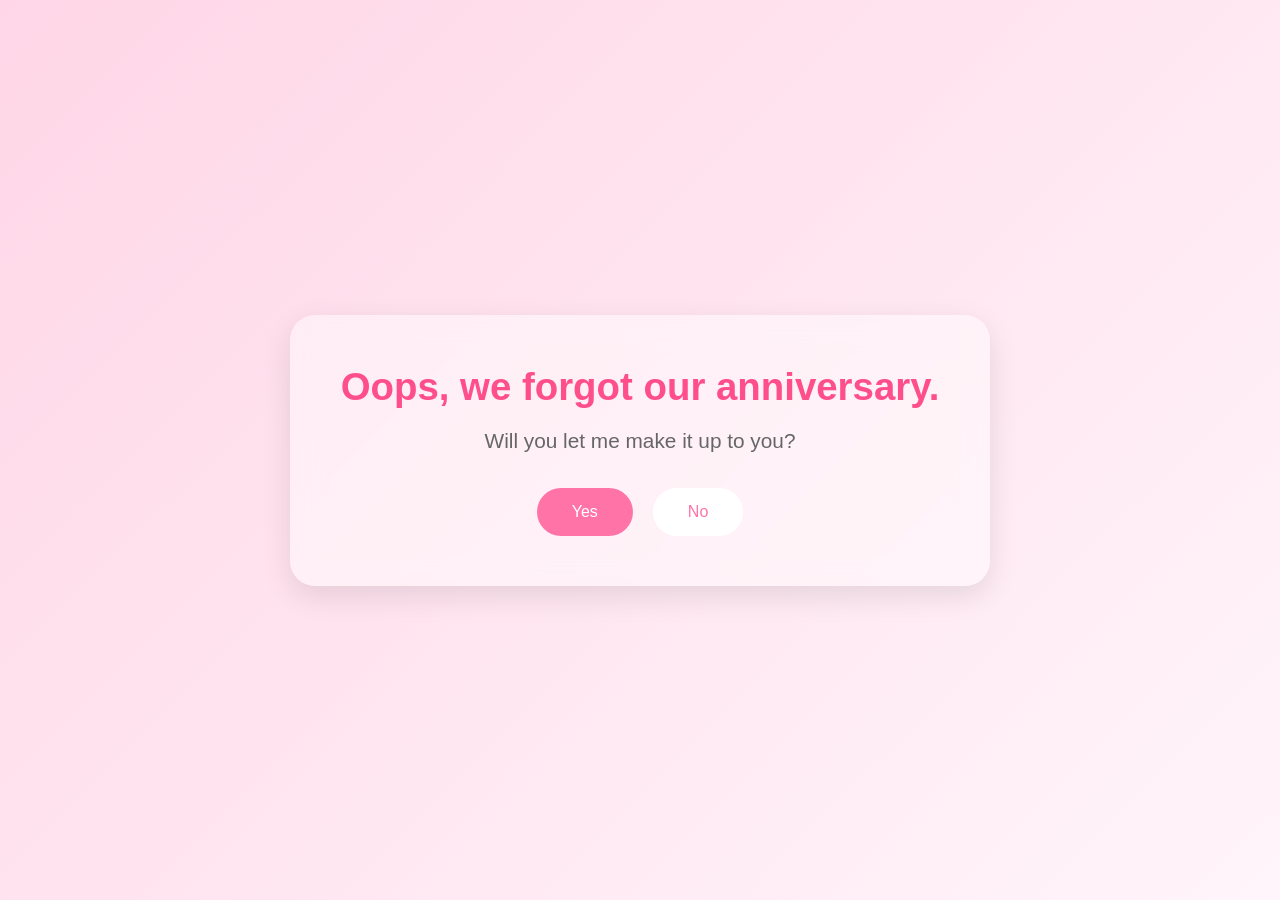
<file: index.html>
<!DOCTYPE html>
<html lang="en">
<head>
<meta charset="UTF-8">
<meta name="viewport" content="width=device-width, initial-scale=1.0">

<title>For You</title>

<link rel="stylesheet" href="style.css">
</head>

<body>

<div class="hearts"></div>

<div class="container">

    <h1>Oops, we forgot our anniversary.</h1>

    <p>Will you let me make it up to you?</p>

    <div class="buttons">

        <button class="yes-btn" onclick="window.location.href='page2.html'">
            Yes
        </button>

        <button class="no-btn" onclick="showError()">
            No
        </button>

    </div>

</div>

<div id="popup" class="popup">

    <div class="popup-content">

        <h2>Error</h2>

        <p>You must choose "Yes" to continue</p>

        <button onclick="closePopup()">Okay</button>

    </div>

</div>

<script src="script.js"></script>

</body>
</html>
</file>
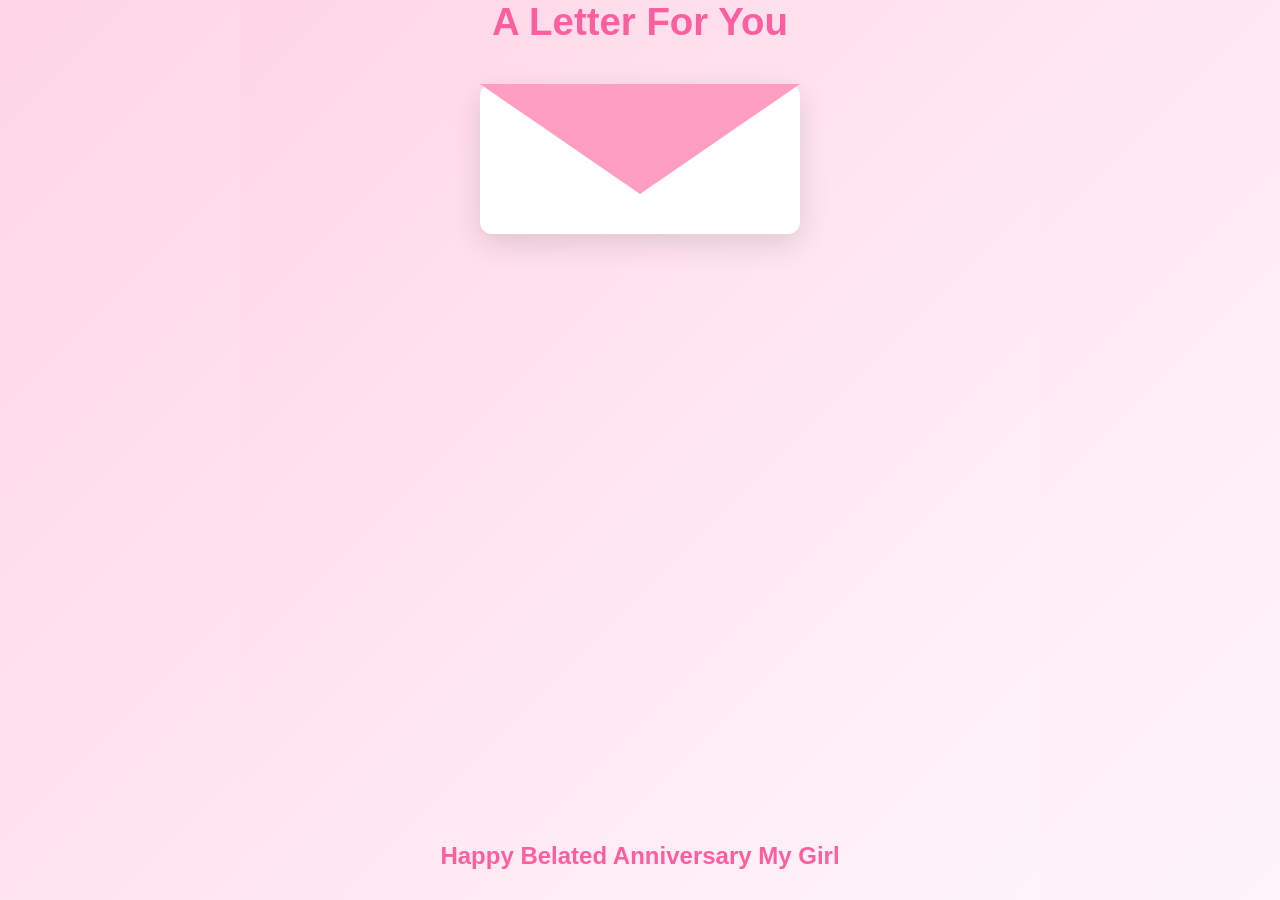
<file: letter.html>
<!DOCTYPE html>
<html lang="en">
<head>

<meta charset="UTF-8">
<meta name="viewport" content="width=device-width, initial-scale=1.0">

<title>Love Letter</title>

<link rel="stylesheet" href="style.css">

</head>

<body>

<div class="letter-page">

    <h1 class="letter-title">
        A Letter For You
    </h1>

    <div class="envelope" onclick="openLetter()">

        <div class="envelope-top"></div>

        <div class="envelope-body">

            <p>Click to open</p>

        </div>

    </div>

    <div id="letter" class="letter">

        <div class="letter-content">

            <h2>قلب من؛</h2>

            <p dir="rtl"> 
بیشتر از سه سال از روزی که اولین مکالمه رو باهم داشتیم میگذره، هر روز و هر ثانیه ای که از اون روز دور تر شدیم احساسات من برای تو بیشتر شد
پستی بلندی های زیادی رو باهم گذروندیم و میدونم یک جاهایی فکر میکردی قراره که به پایان برسه
ولی الان این ماییم، بعد از گذشت سه سال هنوز هم مرحم درد های منی و تنها کسی که با خیال راحت بهش پناه میبرم
تنها کسی که تا ابد و یک رو دوستش خواهم داشت و هیچوقت از شدتش کم نمیشه 
میخوام بدونی که گذر زمان چیزی از ارزش تو برای من کم نمیکنه و نخواهد کرد
تا ابد دختر دوست‌داشتنی من میمونی و گوشه به گوشه این قلب متعلق به تو میمونه
ممنونم که تموم این سال ها من رو تحمل کردی و هیچوقت ازم رو برنگردوندی
ببخشید که مهمترین تاریخ ممکن رو فراموش کردم، امیدوارم این جبرانش کرده باشه
این خط ها به همراه هزاران بوسه و بغل تقدیم به تو ستایش ِ من. 
و طبق معمول امیدوارم سال بعد بتونیم سالگردمون رو کنار هم جشن بگیریم

دوستدار همیشگیت؛ طنازِ تو.

            </p>
        </div>

    </div>
	<div class="final-message">

 Happy Belated Anniversary My Girl

</div>

</div>

<script src="letter.js"></script>

</body>
</html>
</file>
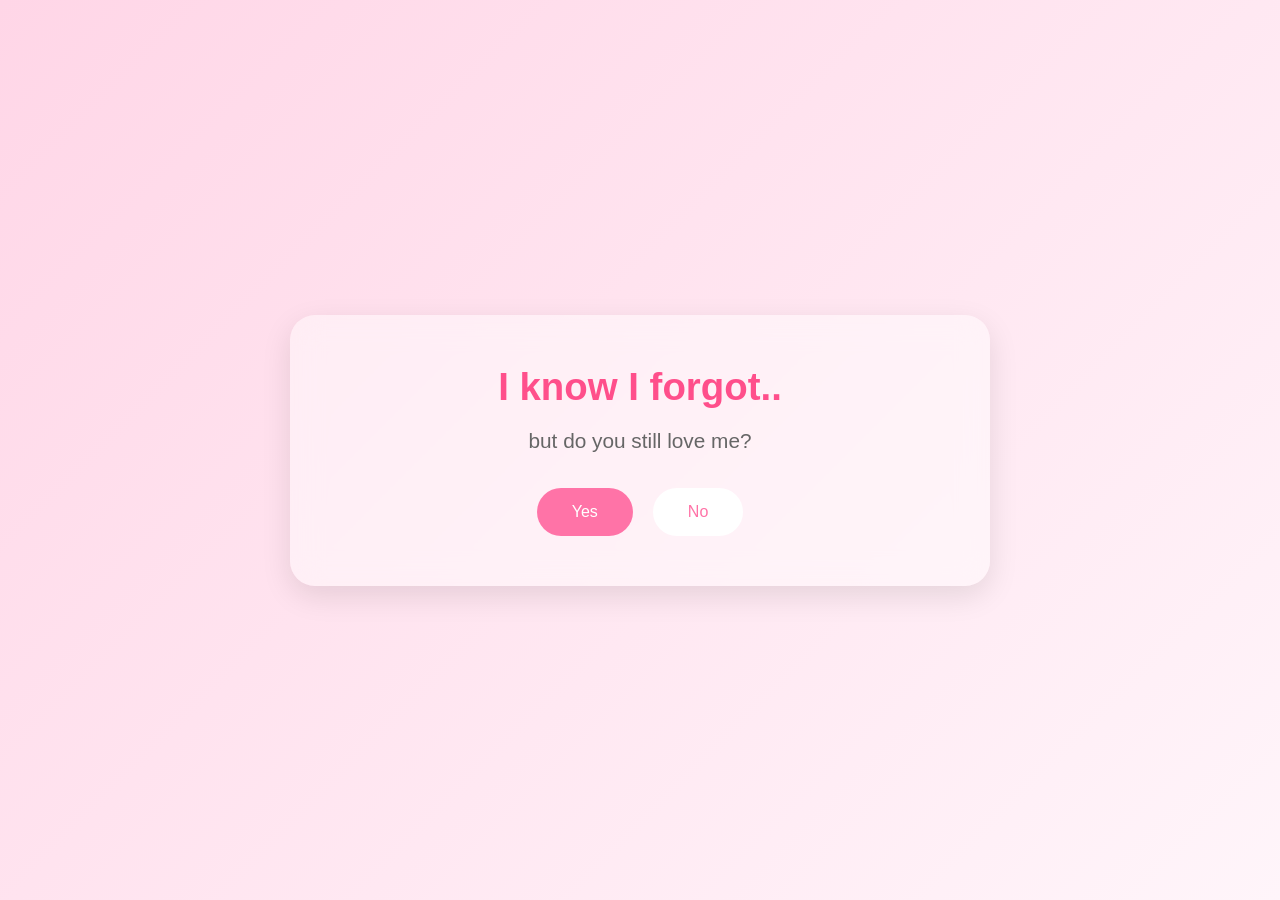
<file: page2.html>
<!DOCTYPE html>
<html lang="en">
<head>
<meta charset="UTF-8">
<meta name="viewport" content="width=device-width, initial-scale=1.0">

<title>Still Love Me?</title>

<link rel="stylesheet" href="style.css">
</head>

<body>

<div class="container" id="mainBox">

    <h1>I know I forgot..</h1>

    <p>but do you still love me?</p>

    <div class="buttons">

        <button class="yes-btn" onclick="loveAccepted()">
            Yes
        </button>

        <button class="no-btn" onclick="showError()">
            No
        </button>

    </div>

</div>

<div id="heart-container"></div>

<div id="popup" class="popup">

    <div class="popup-content">

        <h2>System Error</h2>

        <p>Wrong answer</p>

        <button onclick="closePopup()">Try Again Sweetheart</button>

    </div>

</div>

<script src="page2.js"></script>

</body>
</html>
</file>
<file: style.css>
@charset "utf-8";
/* CSS Document */
*{
margin:0;
padding:0;
box-sizing:border-box;
font-family:'Segoe UI',sans-serif;
}

body{
height:100vh;
display:flex;
justify-content:center;
align-items:center;

background:linear-gradient(
135deg,
#ffd6e7,
#fff5fa
);

overflow:hidden;
}

.container{

background:rgba(255,255,255,0.45);
backdrop-filter:blur(15px);
padding:50px;
border-radius:25px;
text-align:center;
width:80%;
max-width:700px;
box-shadow:0 10px 30px rgba(0,0,0,.1);
animation:fadeIn 1.5s;
}

h1{
font-size:2.4rem;
color:#ff4f8b;
margin-bottom:20px;
}

p{
font-size:1.3rem;
color:#666;
margin-bottom:35px;
}

.buttons{
display:flex;
justify-content:center;
gap:20px;
}

button{
padding:15px 35px;
border:none;
border-radius:50px;
cursor:pointer;
font-size:1rem;
transition:.3s;
}

.yes-btn{
background:#ff73a7;
color:white;
}

.yes-btn:hover{
transform:scale(1.08);
}

.no-btn{
background:white;
color:#ff73a7;
}

.no-btn:hover{
transform:scale(1.08);
}

.popup{
display:none;
position:fixed;
top:0;
left:0;
width:100%;
height:100%;
background:rgba(0,0,0,.5);
justify-content:center;
align-items:center;
}

.popup-content{
background:white;
padding:30px;
border-radius:20px;
text-align:center;
width:350px;
}

.popup-content h2{
color:#ff4f8b;
margin-bottom:15px;
}

.popup-content button{
margin-top:15px;
background:#ff73a7;
color:white;
}

@keyframes fadeIn{

from{
opacity:0;
transform:translateY(20px);
}

to{
opacity:1;
transform:translateY(0);
}
}
#heart-container{

position:fixed;
top:0;
left:0;

width:100%;
height:100%;

pointer-events:none;

overflow:hidden;
}

.floating-heart{

position:absolute;

bottom:-50px;

animation:floatUp linear forwards;
}

@keyframes floatUp{

0%{

transform:
translateY(0)
scale(.7);

opacity:0;
}

20%{
opacity:1;
}

100%{

transform:
translateY(-120vh)
scale(1.3);

opacity:0;
}
}
.gallery-title{
font-size: 2.2rem;
text-align: center;
margin-top: 25px;
margin-bottom: 25px;
color:#ff5f9f;

font-size:2.3rem;
}

.gallery-container{

min-height:100vh;
gap:30px;
display:flex;
justify-content:center;
align-items:center;
flex-direction: column;
}

.photo-stuck{
	display: flex;
	flex-direction:column;
	align-content: center;
}

.polaroid{

background:white;

padding:12px 12px 50px;

border-radius:10px;

box-shadow:
0 20px 50px rgba(0,0,0,.15);

transform:rotate(-2deg);

transition:.8s;
margin-top: 120px;
}

.polaroid img{
margin-top: 20px;
width:200px;
height:220px;
object-fit:cover;

border-radius:5px;
}

.slide-up{

transform:
translateY(-200px);

opacity:0;
}

.gallery-button{

text-align:center;
margin-top:40px;
display: flex;
justify-content: center;
width: 100%;
}

.gallery-button button{

background:#ff73a7;

color:white;

border:none;

padding:15px 30px;

border-radius:40px;

font-size:1rem;

cursor:pointer;

transition:.3s;
}

.gallery-button button:hover{

transform:scale(1.08);
}
.letter-page{

height:100vh;

display:flex;

flex-direction:column;

justify-content:center;
align-items:center;

background:
linear-gradient(
135deg,
#ffd6e7,
#fff5fa
);

overflow:auto;
}

.letter-title{

color:#ff5f9f;

margin-bottom:40px;
}

.envelope{

position:relative;

width:320px;
height:220px;

cursor:pointer;

transition:.6s;
}

.envelope-body{

width:100%;
height:150px;

background:white;

border-radius:12px;

display:flex;

justify-content:center;
align-items:center;

box-shadow:
0 10px 30px rgba(0,0,0,.12);
}

.envelope-top{

position:absolute;

top:0;

width:0;
height:0;

border-left:160px solid transparent;
border-right:160px solid transparent;

border-top:110px solid #ff9dc3;

transform-origin:top;

transition:.8s;
}

.opened .envelope-top{

transform:rotateX(180deg);
}

.letter{
opacity:0;
height:auto;
overflow:hidden;
transition:
opacity 1s,
max-height 1s;
width:80%;
max-width:1400px;
display: block;
overflow-y: auto;
z-index: 999
}
.show-letter{
opacity:1;
max-height:1500px;
margin-top:30px;
}
.letter-content{
background:white;
width: 95%;
max-width: 800px;
height: auto;
padding:70px;
border-radius:20px;
box-shadow:
0 15px 35px rgba(0,0,0,.12);
line-height:2;
color:#555;
}
.final-message{

margin-top:50px;
text-align:center;
font-size:1.5rem;
margin-bottom: 30px;
color:#ff5f9f;

font-weight:bold;
}
@media(max-width:768px){
	h1{
		font-size: 1.8rem;
	}
	.gallery-title{
		font-size: 1.8rem;
	}
	.polaroid img{
		width: 260px;
	}
	p{
		font-size: 1rem;
	}
	button{
		padding: 12px 24px;
	}
}
</file>
